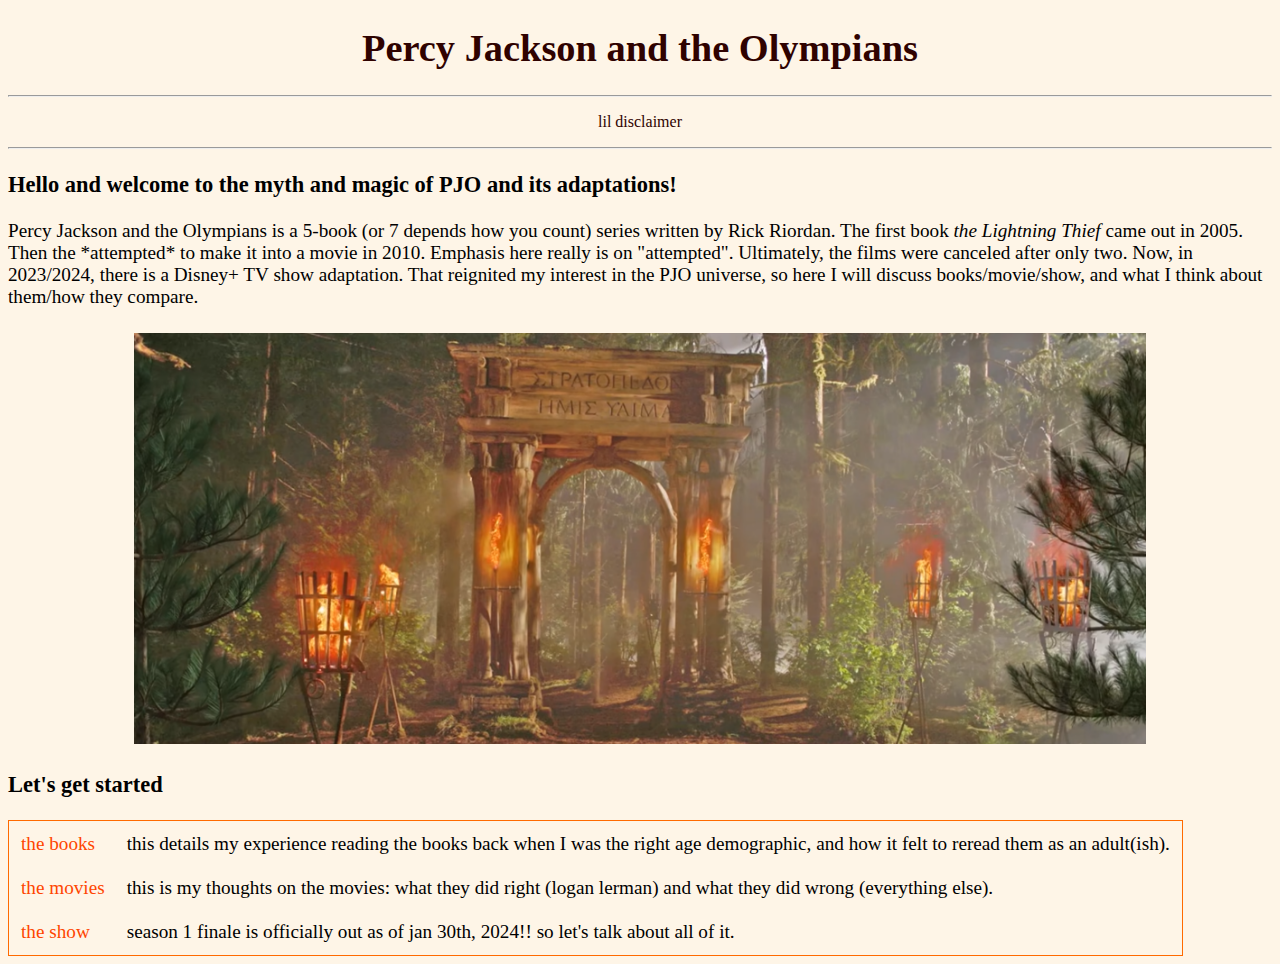
<file: index.html>
<!DOCTYPE html>
<html lang="en">
<head>
    <title> Percy Jackson and the Olympians </title>
    <meta name="author" content="Tekla Maisashvili">
    <meta name="keywords" content="Percy Jackson, Greek Mythology">
    <link rel="stylesheet"  type="text/css" href="style.css">
</head>
<body>
    <div class="title"> 
        <h1> Percy Jackson and the Olympians </h1>
    <hr>
    <p class="show"> lil disclaimer </p>
    <p id="reveal">
        I have no gurantees that all of this is factually accurate. <br>
        Disclaimer 2: In retrospect, I may have gotten carried away w/ how much I wrote. 
        <br> Either way, hope you enjoy &lt3
    </p>
    <hr>
    </div>
    <div class="main">
        <h3>  Hello and welcome to the myth and magic of PJO and its adaptations! </h3>
        <p class="intro">
            Percy Jackson and the Olympians is a 5-book (or 7 depends how you count) series written by Rick Riordan. 
            The first book <em>the Lightning Thief</em> came out in 2005. Then the *attempted* to make it into a movie in 2010.
            Emphasis here really is on "attempted". Ultimately, the films were canceled after only two. Now, in 2023/2024, there
            is a Disney+ TV show adaptation. That reignited my interest in the PJO universe, so here I will discuss books/movie/show, 
            and what I think about them/how they compare.  
        </p>
        <img src="PJOcamp.png" alt="archway in a forest with fire torches" >
    </div>
    <div>
        <h3> Let's get started </h3>
        <table>
            <tr>
                <td>
                    <a href="books.html">the books</a>
                </td>
                <td>
                    this details my experience reading the books back when I was the right age demographic, and how it
                    felt to reread them as an adult(ish).
                </td>
                
            </tr>
            <tr>
                <td>
                    <a href="movies.html">the movies</a>
                </td>
                <td>
                    this is my thoughts on the movies: what they did right (logan lerman) and what they did wrong (everything
                    else).
                </td>
            </tr>
            <tr>
                <td>
                    <a href="show.html">the show</a>
                </td>
                <td>
                    season 1 finale is officially out as of jan 30th, 2024!! so let's talk about all of it.
                </td>
            </tr>
        </table>
    </div>
</body>
</html>
</file>
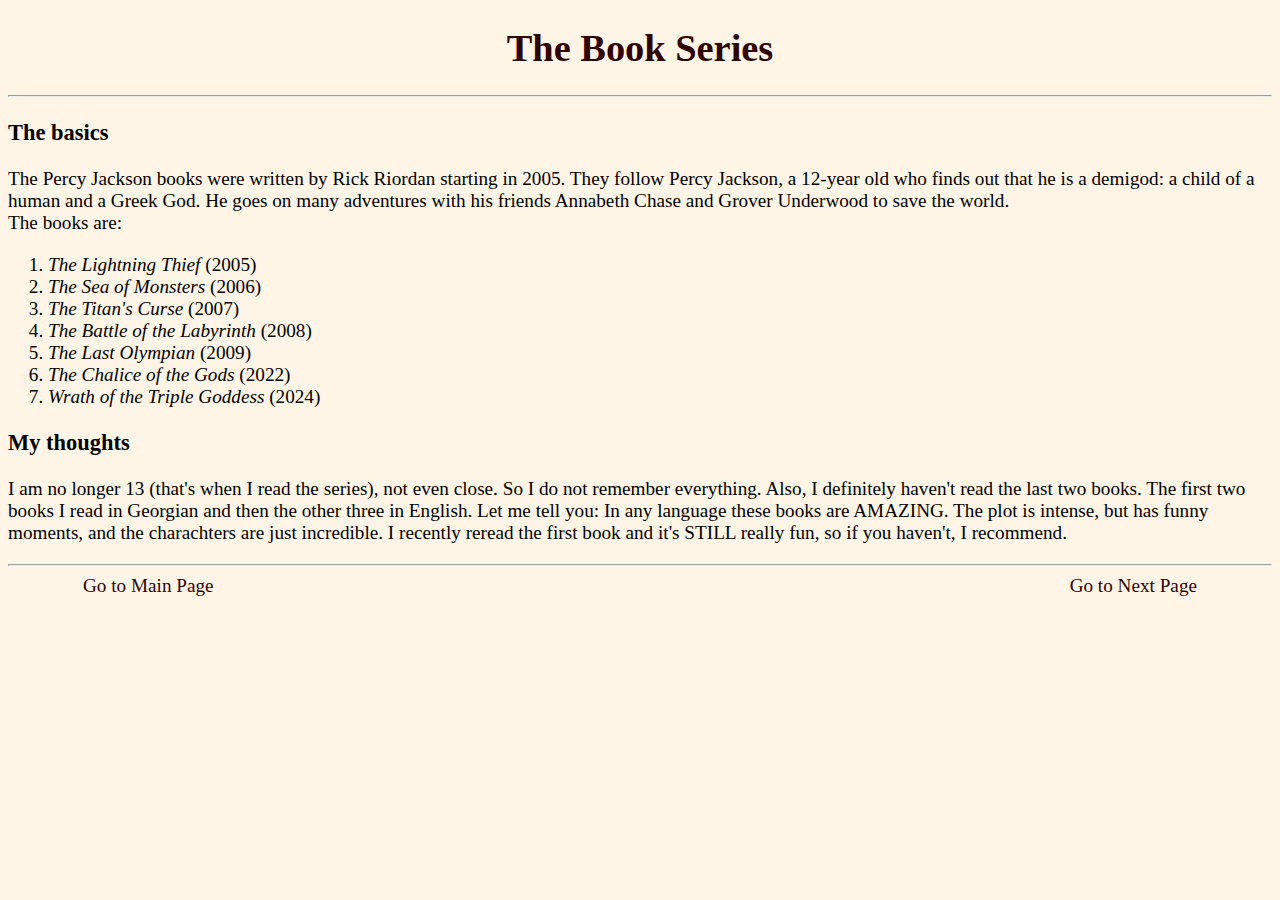
<file: books.html>
<!DOCTYPE html>
<html lang="en">
<head>
    <title> Percy Jackson and the Olympians </title>
    <meta name="author" content="Tekla Maisashvili">
    <meta name="keywords" content="Percy Jackson, Greek Mythology, Rick Riordan">
    <link rel="stylesheet"  type="text/css" href="style.css"/>
</head>
<body>
    <div class="title">   
        <h1>The Book Series</h1>
    </div>
    <hr>
    <div>
        <h3>
            The basics 
        </h3>
        <p class="intro">
            The Percy Jackson books were written by Rick Riordan starting in 2005.
            They follow Percy Jackson, a 12-year old who finds out that he is a 
            demigod: a child of a human and a Greek God. He goes on many adventures
            with his friends Annabeth Chase and Grover Underwood to save the world.
            <br> The books are:    
        </p>
        <ol>
            <li><em>The Lightning Thief</em> (2005)</li>
            <li><em>The Sea of Monsters</em> (2006)</li>
            <li><em>The Titan's Curse</em> (2007)</li>
            <li><em>The Battle of the Labyrinth</em> (2008)</li>
            <li><em>The Last Olympian</em> (2009)</li>
            <li><em>The Chalice of the Gods</em> (2022)</li>
            <li><em>Wrath of the Triple Goddess</em> (2024)</li>
        </ol>
        <h3>
            My thoughts
        </h3>
        <p>
            I am no longer 13 (that's when I read the series), not even close. So I do not 
            remember everything. Also, I definitely haven't read the last two books. The first 
            two books I read in Georgian and then the other three in English. Let me tell you: 
            In any language these books are AMAZING. The plot is intense, but has funny moments, 
            and the charachters are just incredible. I recently reread the first book and it's STILL
            really fun, so if you haven't, I recommend. 
        </p>
    </div>
    <div> 
        <hr>
        <a class="prev" href="index.html">Go to Main Page</a>
        <a class="next" href="movies.html">Go to Next Page</a>
    </div>
</body>
</file>
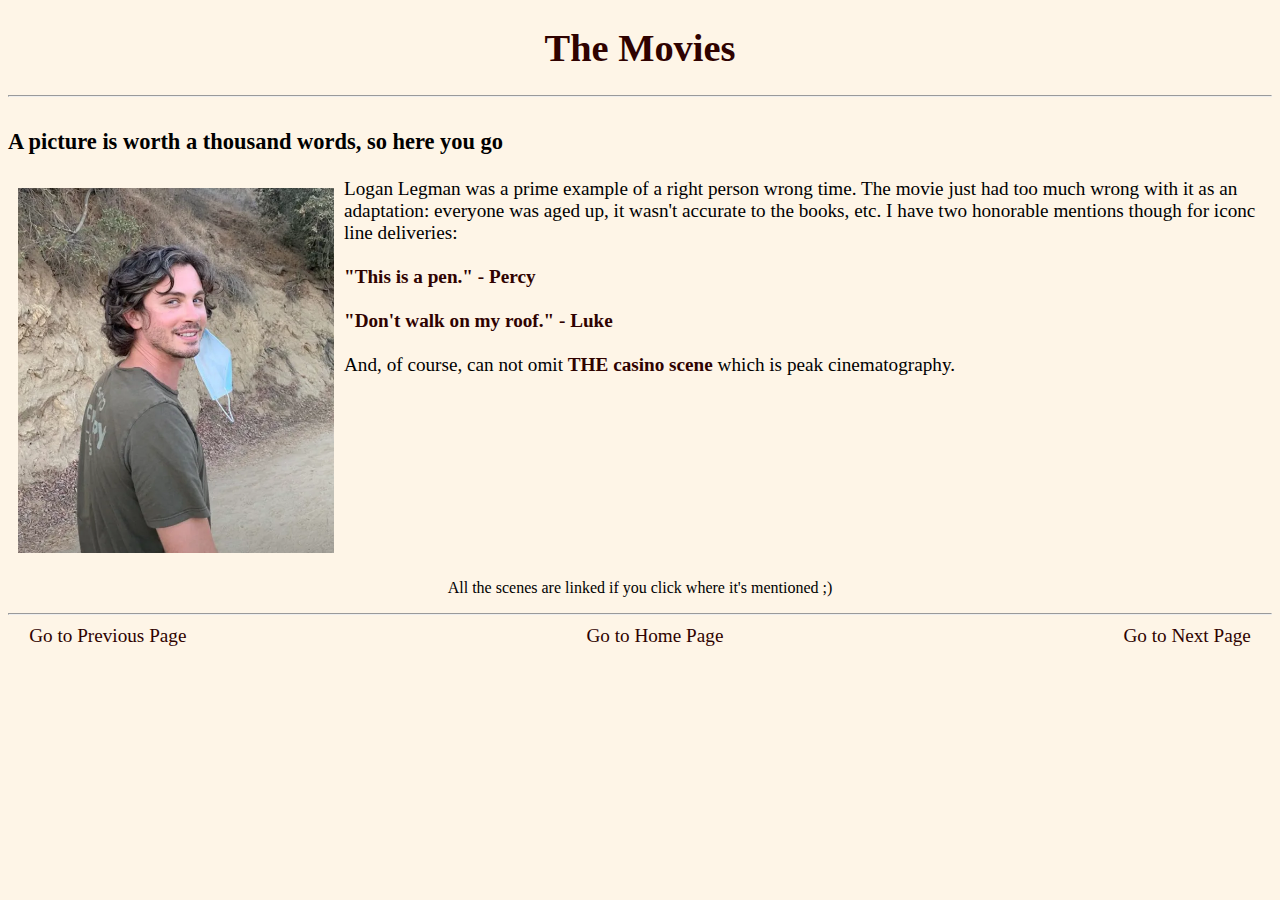
<file: movies.html>
<!DOCTYPE html>
<html lang="en">
<head>
    <title> Percy Jackson and the Olympians </title>
    <meta name="author" content="Tekla Maisashvili">
    <meta name="keywords" content="Percy Jackson, Greek Mythology">
    <link rel="stylesheet"  type="text/css" href="style.css">
</head>
<body>
    <div class="title">
        <h1> The Movies </h1>
        <hr>
    </div>
    <div class="col">
        <div>
            <h3> A picture is worth a thousand words, so here you go</h3>
            <img id="logan" src="logan.webp" alt="Logan Lerman">
            <p>
                Logan Legman was a prime example of a right person wrong time. The movie just had 
                too much wrong with it as an adaptation: everyone was aged up, it wasn't accurate
                to the books, etc. I have two honorable mentions though for iconc line deliveries: 
                <br><br> 
                <b><a href="https://youtu.be/omuI5mkbVHU?si=NGmz-qJq5xJ49bXN" target="_blank"
                    >"This is a pen." - Percy</a></b>
                <br> <br> 
                <b><a href="https://youtu.be/BVDu0rgi3YY?si=snCRkcAdKEEFrq-r" target="_blank">
                    "Don't walk on my roof." - Luke</a></b>
                <br><br>And, of course, can not omit 
                <b><a href="https://youtu.be/p9-Fbl2QVJc?si=FYhfbDVM7hTOmb-l" target="_blank">
                    THE casino scene</a></b> 
                which is peak cinematography. 
            </p><br>
        </div>
        <div>
            <p class="show">
                All the scenes are linked if you click where it's mentioned ;)
            </p>
            <hr>
        </div>
        <div class="row" id="nav">
            <a href="books.html">Go to Previous Page</a>
            <a href="index.html">Go to Home Page</a>
            <a href="show.html">Go to Next Page</a>
        </div>
    </div>
</body>
</file>
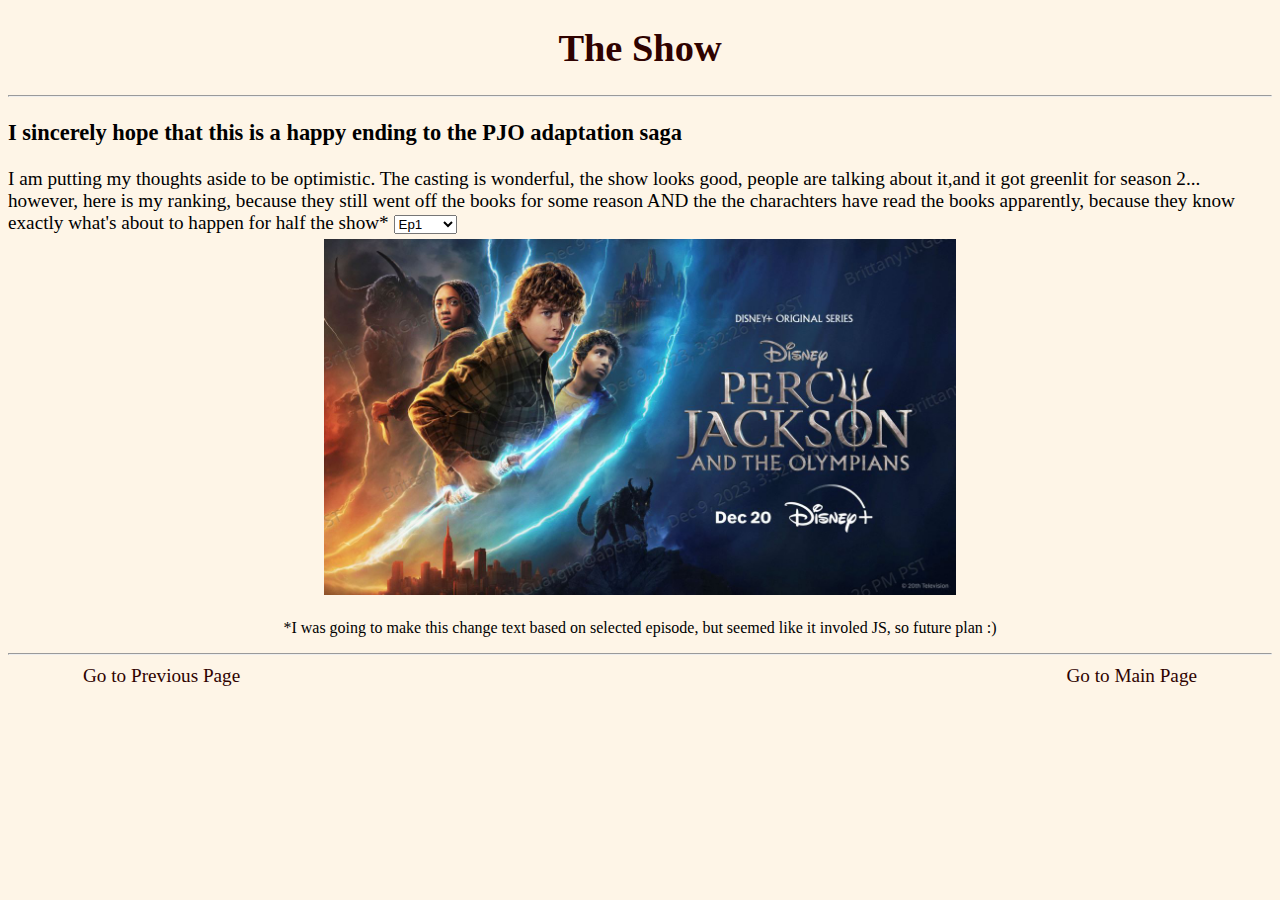
<file: show.html>
<!DOCTYPE html>
<html lang="en">
<head>
    <title> Percy Jackson and the Olympians </title>
    <meta name="author" content="Tekla Maisashvili">
    <meta name="keywords" content="Percy Jackson, Greek Mythology">
    <link rel="stylesheet"  type="text/css" href="style.css">
</head>
<body>
    <div class="title">
        <h1>The Show</h1>
        <hr>
    </div>
    <div>
        <h3>
            I sincerely hope that this is a happy ending to the PJO adaptation saga
        </h3>
        <p>
            I am putting my thoughts aside to be optimistic. The casting is wonderful, the show looks good,
            people are talking about it,and it got greenlit for season 2... <br>
            however, here is my ranking, because they still went off the books for some reason AND the 
            the charachters have read the books apparently, because they know exactly what's about to
            happen for half the show*  
        
        <select>
            <optgroup label="Good, Hopeful">
                <option value="EP1">Ep1</option>
                <option value="EP2">Ep2</option>
                <option value="EP3">Ep3</option>
            </optgroup>
            <optgroup label="Benefit of the doubt">
                <option value="EP4">EP4</option>
                <option value="EP8">EP8</option>
            </optgroup>
            <optgroup label="WHY would you do that">
                <option value="EP5">EP5</option>
                <option value="EP6">EP6</option>
                <option value="EP7">EP7</option>
            </optgroup>
        </select>
        <img id="tv" src="show.jpeg" alt="Percy Jackson show poster">
        </p>
        <p class="show">
            *I was going to make this change text based on selected episode, 
            but seemed like it involed JS, so future plan :)
        </p>
        <hr>
    </div>
    <div> 
        <a class="prev" href="movies.html">Go to Previous Page</a>
        <a class="next" href="index.html">Go to Main Page</a>
    </div>
</body>
</file>
<file: style.css>
body{
    background-color: #FEF5E7;
    font-size: larger;
}

img {
    width: 80%;
    display: block;
    margin-left: auto;
    margin-right: auto;
    padding: 5px;
}

a{
    color: #2F0200; 
    text-decoration: none;
}

a:hover {
    color: #FF6A00; 
    text-decoration: underline;
}

table{
    border: 1px solid #FF6A00;

}

td{
    padding: 10px;
}

tr:hover{
    background-color: #FAE5D3;
}

table a{
    color: orangered
}

#reveal {
    display: none;
}

p.show:hover + #reveal {
    display: block;
    font-size: small;
    font-family: 'Times New Roman', Times, serif;
}

div.title {
   text-align: center;
   font-family: "Luminari", fantasy ;
   color: #2F0200;
}

a.next{
    margin-right: 75px;
    float: right;
}

a.prev{
    margin-left: 75px;
}

#logan{
    float:left;
    width: 25%;
    height: auto;
    margin: 5px;
    
}

div.row {
    display: flex;
    flex-direction: row;
    margin: auto;
}

#nav{
    column-gap: 400px;
}

div.col{
    display: flex;
    flex-direction: column;
}

p.show{
    font-size: smaller;
    display: block;
    text-align: center;
}

#tv{
    width:50%;
    height:auto;
}
</file>
